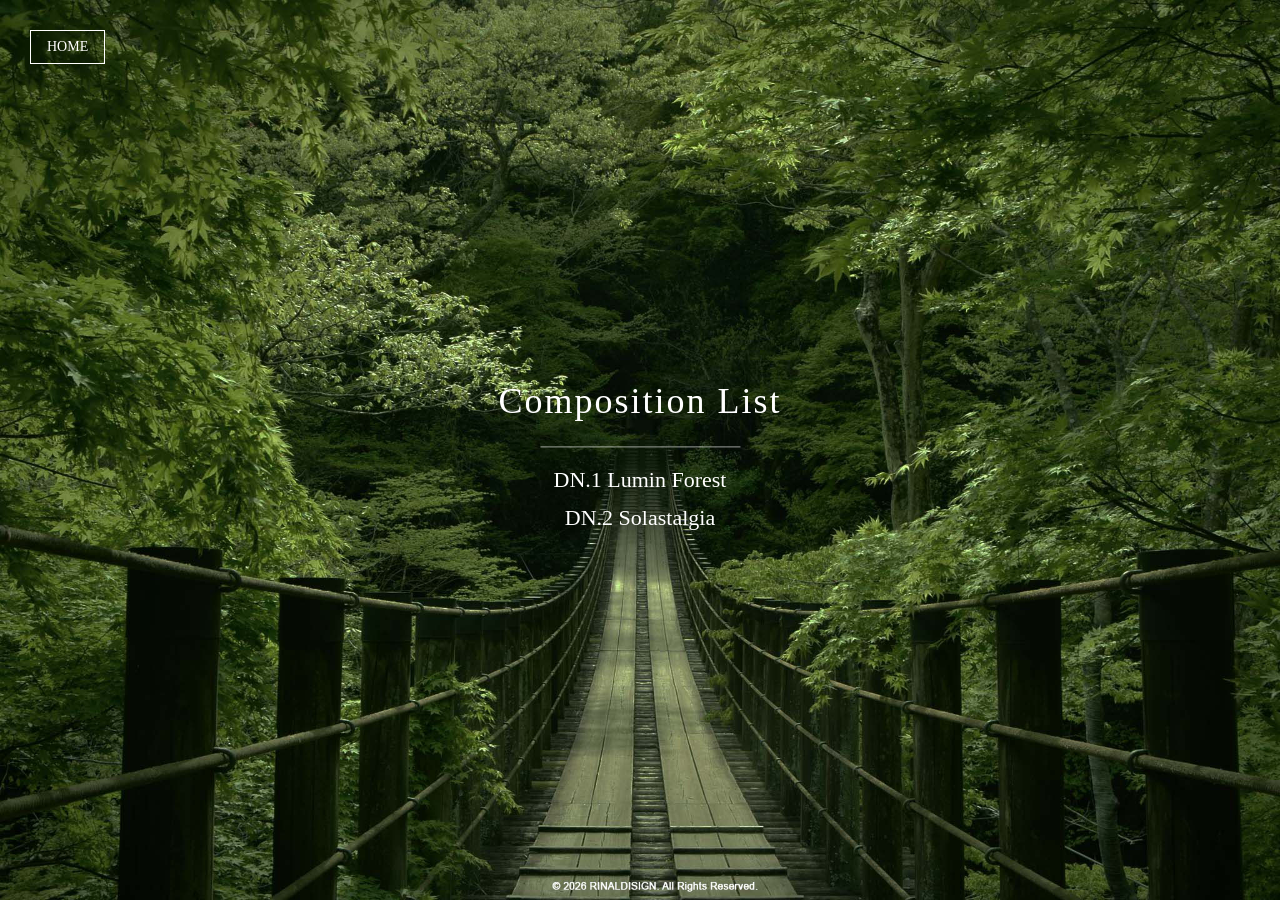
<file: works/index.html>
<!DOCTYPE html>
<html lang="en">

<head>

<meta charset="UTF-8">
<meta name="viewport" content="width=device-width, initial-scale=1.0">

<title>Composition List</title>

<style>

body{
margin:0;
font-family:serif;
color:white;
background:url("../img/background.jpg") center/cover no-repeat fixed;
}

/* HOME BUTTON */

.home{
position:fixed;
top:30px;
left:30px;
text-decoration:none;
color:white;
border:1px solid white;
padding:8px 16px;
font-size:14px;
transition:0.3s;
}

.home:hover{
background:white;
color:black;
}

/* MAIN CONTAINER */

.container{
position:absolute;
top:50%;
left:50%;
transform:translate(-50%,-50%);
text-align:center;
}

/* TITLE */

h1{
font-weight:normal;
letter-spacing:2px;
font-size:36px;
}

.line{
width:200px;
height:1px;
background:white;
margin:20px auto;
opacity:0.6;
}

/* LIST */

.list a{
display:block;
color:white;
text-decoration:none;
margin:12px;
font-size:22px;
transition:0.3s;
cursor:pointer;
}

.list a:hover{
opacity:0.6;
}

/* POPUP */

.popup{
position:fixed;
top:0;
left:0;
width:100%;
height:100%;
background:rgba(0,0,0,0.95);
display:flex;
justify-content:center;
align-items:center;
opacity:0;
visibility:hidden;
transition:0.4s;
}

.popup.active{
opacity:1;
visibility:visible;
}

.popup-content{
max-width:600px;
text-align:center;
padding:40px;
}

.popup-content h2{
font-weight:normal;
letter-spacing:1px;
}

.popup-content p{
line-height:1.6;
opacity:0.9;
}

.close{
margin-top:30px;
cursor:pointer;
border:1px solid white;
padding:10px 20px;
display:inline-block;
transition:0.3s;
}

.close:hover{
background:white;
color:black;
}

/* MOBILE */

@media (max-width:768px){

.container{
width:90%;
}

h1{
font-size:28px;
}

.list a{
font-size:18px;
}

.popup-content{
padding:25px;
}

.home{
top:20px;
left:20px;
font-size:12px;
padding:6px 10px;
}

}

</style>

</head>

<body>

<a class="home" href="/">HOME</a>

<div class="container">

<h1>Composition List</h1>

<div class="line"></div>

<div class="list">

<a onclick="openPopup('p1')">DN.1 Lumin Forest</a>
<a onclick="openPopup('p2')">DN.2 Solastalgia</a>

</div>

</div>

<!-- POPUP 1 -->

<div id="p1" class="popup">
<div class="popup-content">

<h2>Lumin Forest</h2>

<p>
A quiet piano composition inspired by the depth of forest light.
The piece moves slowly, allowing silence and resonance to create space and atmosphere.
</p>

<div class="close" onclick="closePopup()">Close</div>

</div>
</div>

<!-- POPUP 2 -->

<div id="p2" class="popup">
<div class="popup-content">

<h2>Solastalgia</h2>

<p>
A reflective piece exploring emotional distance and nostalgia.
Soft harmonic motion creates a fragile and contemplative musical space.
</p>

<div class="close" onclick="closePopup()">Close</div>

</div>
</div>

<script>

function openPopup(id){
document.getElementById(id).classList.add("active");
}

function closePopup(){
document.querySelectorAll(".popup").forEach(p=>{
p.classList.remove("active");
});
}

</script>

</body>

</html>
</file>
